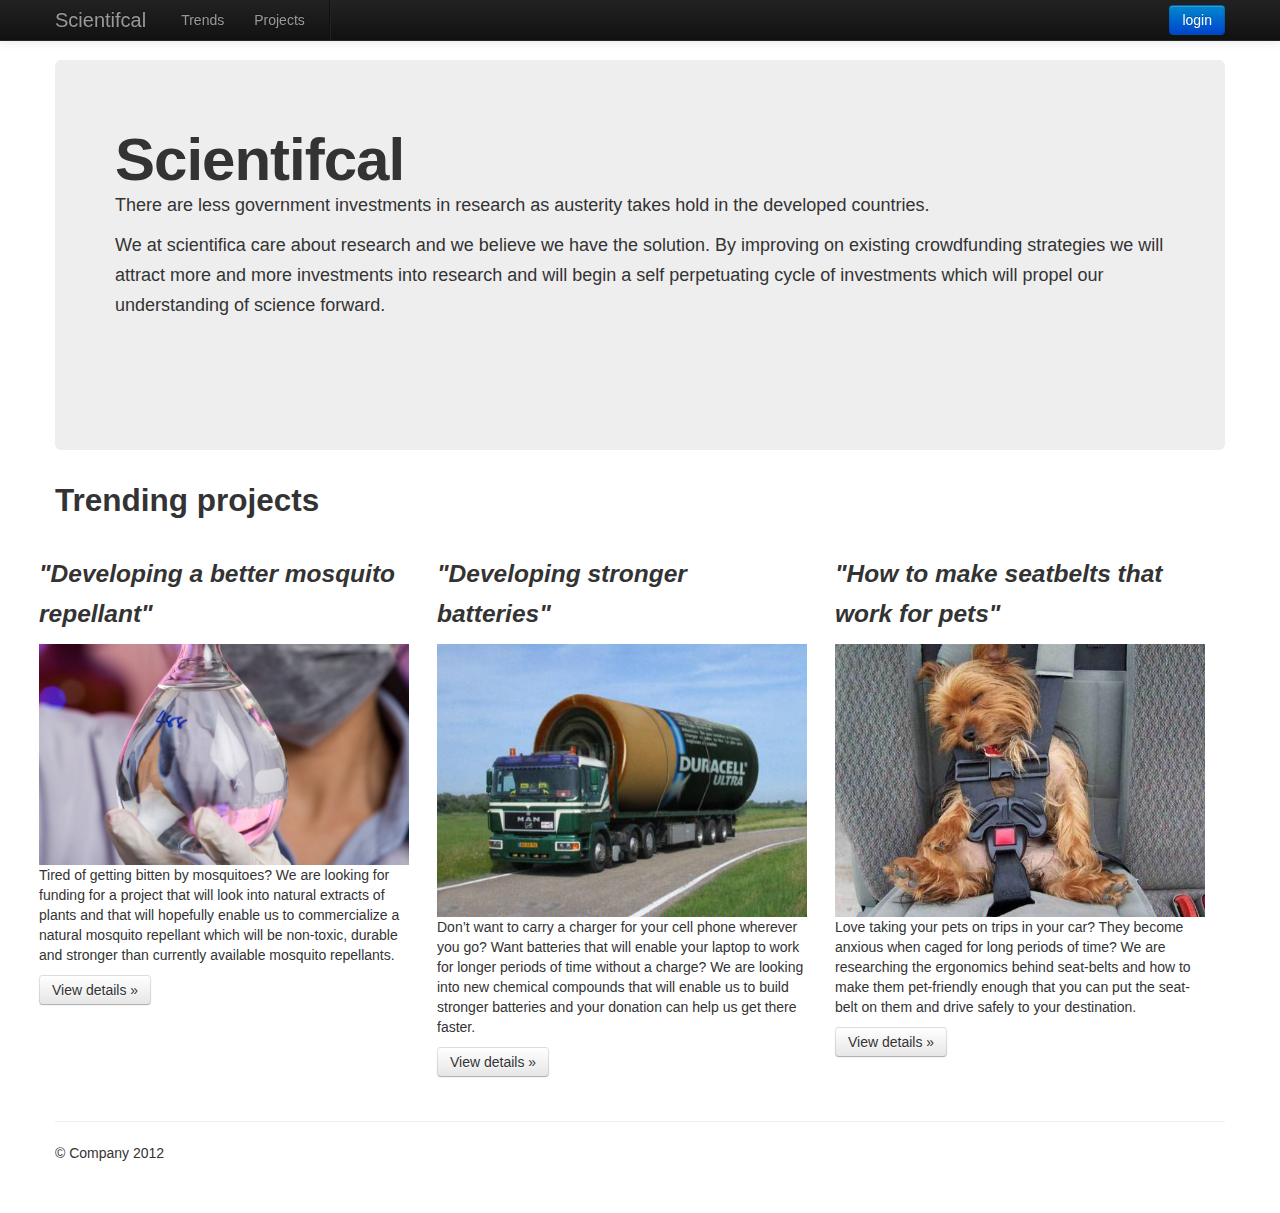
<file: index.html>
<!DOCTYPE html>
<!--[if lt IE 7]>      <html class="no-js lt-ie9 lt-ie8 lt-ie7"> <![endif]-->
<!--[if IE 7]>         <html class="no-js lt-ie9 lt-ie8"> <![endif]-->
<!--[if IE 8]>         <html class="no-js lt-ie9"> <![endif]-->
<!--[if gt IE 8]><!--> <html class="no-js"> <!--<![endif]-->
    <head>
        <meta charset="utf-8">
        <meta http-equiv="X-UA-Compatible" content="IE=edge,chrome=1">
        <title></title>
        <meta name="description" content="">
        <meta name="viewport" content="width=device-width">

        <link rel="stylesheet" href="css/bootstrap.min.css">
        <style>
            body {
                padding-top: 60px;
                padding-bottom: 40px;
            }
        </style>
        <link rel="stylesheet" href="css/bootstrap-responsive.min.css">
        <link rel="stylesheet" href="css/main.css">

        <script src="js/vendor/modernizr-2.6.2-respond-1.1.0.min.js"></script>
    </head>
    <body>
        <!--[if lt IE 7]>
            <p class="chromeframe">You are using an <strong>outdated</strong> browser. Please <a href="http://browsehappy.com/">upgrade your browser</a> or <a href="http://www.google.com/chromeframe/?redirect=true">activate Google Chrome Frame</a> to improve your experience.</p>
        <![endif]-->

        <!-- This code is taken from http://twitter.github.com/bootstrap/examples/hero.html -->

        <div class="navbar navbar-inverse navbar-fixed-top">
            <div class="navbar-inner">
                <div class="container">
                    <a class="btn btn-navbar" data-toggle="collapse" data-target=".nav-collapse">
                        <span class="icon-bar"></span>
                        <span class="icon-bar"></span>
                        <span class="icon-bar"></span>
                    </a>
                    <a class="brand" href="index.html">Scientifcal</a>
                    <div class="nav-collapse collapse">
                        <ul class="nav">
                            
                            <li><a href="trends.html">Trends</a></li>
                            <li><a href="projects.html">Projects</a></li>
                            <li class="divider-vertical"></li>

                        </ul>
                      <div class="navbar-form pull-right">
                        <span id="user_profile_img"></span>
                        <button id="login" class="btn btn-primary">login</button>
                      </div>
                        
                    </div><!--/.nav-collapse -->
                </div>
            </div>
        </div>

        <div class="container">
            
            <!-- Main hero unit for a primary marketing message or call to action -->
            <div class="hero-unit">
                <h1>Scientifcal</h1>
                <p>There are less government investments in research as austerity takes hold in the developed countries.</p>
                <p>
                  We at scientifica care about research and we believe we have the solution.
                  By improving on existing crowdfunding strategies we will attract more and more investments into research and will begin a self perpetuating cycle of investments which will propel our understanding of science forward.
                </p>
                
            </div>
            <h2 class='trending'>Trending projects</h2>
            <!-- Example row of columns -->
            <div class="row">
                <div class="span4 project_home">
                    <h3><em>"Developing a better mosquito repellant"</em></h3>
                    <img src="/img/project1.jpg"/>
                    <p>Tired of getting bitten by mosquitoes? We are looking for funding for a project that will look into natural extracts of plants and that will hopefully enable us to commercialize a natural mosquito repellant which will be non-toxic, durable and stronger than currently available mosquito repellants.</p>
                    <p><a class="btn" href="project.html#1">View details &raquo;</a></p>
                </div>
                <div class="span4 project_home">
                    <h3><em>"Developing stronger batteries"</em></h3>
                    <img src="/img/project2.jpg"/>
                    <p>Don’t want to carry a charger for your cell phone wherever you go? Want batteries that will enable your laptop to work for longer periods of time without a charge? We are looking into new chemical compounds that will enable us to build stronger batteries and your donation can help us get there faster.</p>
                    <p><a class="btn" href="project.html#2">View details &raquo;</a></p>
               </div>
                <div class="span4 project_home">
                    <h3><em>"How to make seatbelts that work for pets"</em></h3>
                    <img src="/img/project3.jpg"/>
                    <p>Love taking your pets on trips in your car? They become anxious when caged for long periods of time? We are researching the ergonomics behind seat-belts and how to make them pet-friendly enough that you can put the seat-belt on them and drive safely to your destination.</p>
                    <p><a class="btn" href="project.html#3">View details &raquo;</a></p>
                </div>
            </div>

          

            <hr>

            <footer>
                <p>&copy; Company 2012</p>
            </footer>

        </div> <!-- /container -->

        <script src="//ajax.googleapis.com/ajax/libs/jquery/1.10.1/jquery.min.js"></script>
        <script>window.jQuery || document.write('<script src="js/vendor/jquery-1.10.1.min.js"><\/script>')</script>
        <script src="js/vendor/bootstrap.min.js"></script>
        <script src="js/vendor/jquery.cookie.js"></script>
        <script src="js/vendor/sha1.js"></script>
        <script src="js/vendor/codebird.js"></script>
        <script src="js/twitter.js"></script>

        <script src="js/main.js"></script>
        <script src="js/product.js"></script>
        <script src="js/projectAPIService.js"></script>
        <script src="js/userAPIService.js"></script>

        <!-- Modal -->
        <div id="myModal" class="modal hide fade" tabindex="-1" role="dialog" aria-labelledby="myModalLabel" aria-hidden="true">
          <div class="modal-header">
            <button type="button" class="close" data-dismiss="modal" aria-hidden="true">×</button>
            <h3 id="myModalLabel">PIN</h3>
          </div>
          <div class="modal-body">
            <input type="text" id="pin_number">
          </div>
          <div class="modal-footer">
            <button class="btn" data-dismiss="modal" aria-hidden="true">Close</button>
            <button id="pinSubmit" class="btn btn-primary">Auth</button>
          </div>
        </div>

    </body>
</html>
</file>
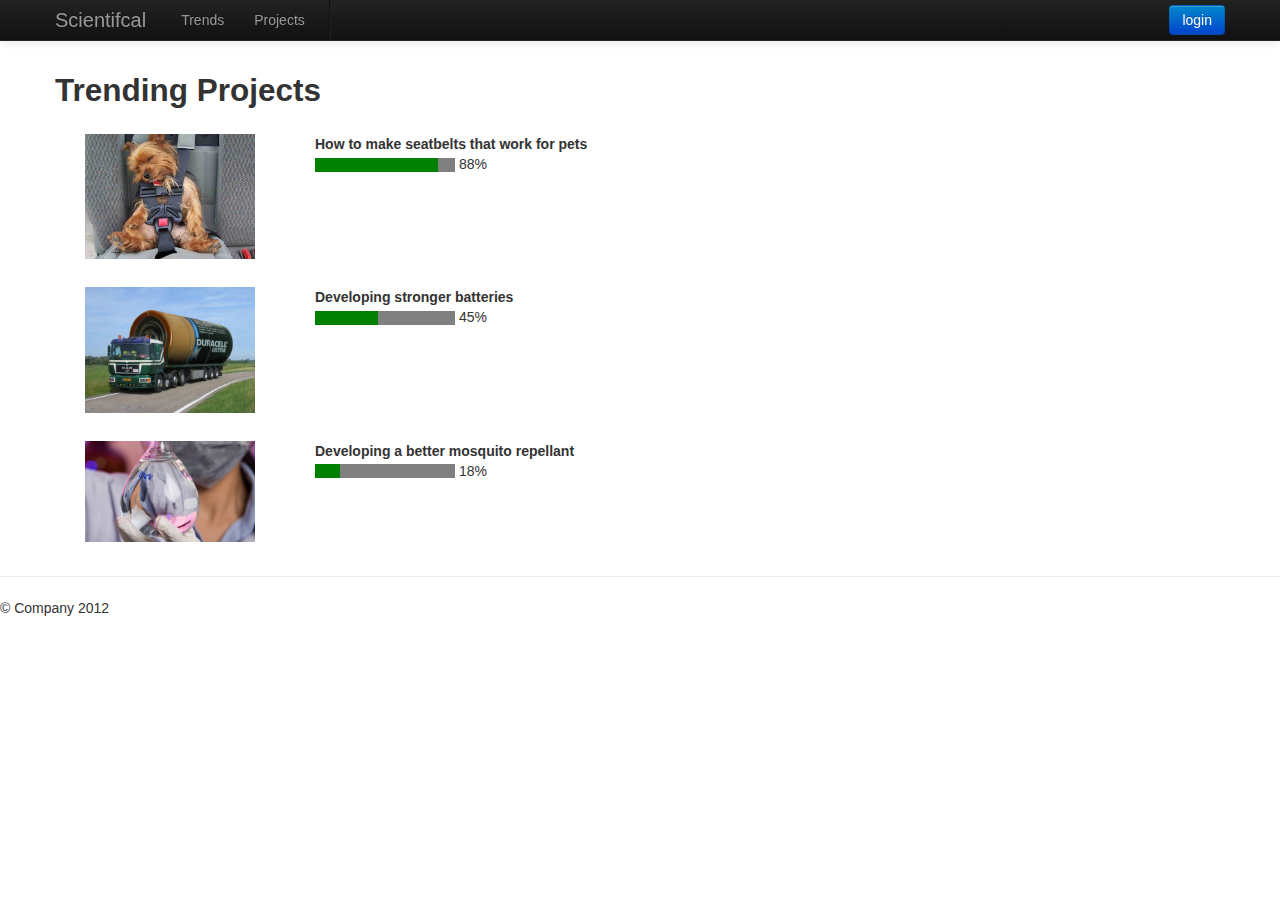
<file: trends.html>
<!DOCTYPE html>
<!--[if lt IE 7]>      <html class="no-js lt-ie9 lt-ie8 lt-ie7"> <![endif]-->
<!--[if IE 7]>         <html class="no-js lt-ie9 lt-ie8"> <![endif]-->
<!--[if IE 8]>         <html class="no-js lt-ie9"> <![endif]-->
<!--[if gt IE 8]><!--> <html class="no-js"> <!--<![endif]-->
    <head>
        <meta charset="utf-8">
        <meta http-equiv="X-UA-Compatible" content="IE=edge,chrome=1">
        <title></title>
        <meta name="description" content="">
        <meta name="viewport" content="width=device-width">

        <link rel="stylesheet" href="css/bootstrap.min.css">
        <style>
            body {
                padding-top: 60px;
                padding-bottom: 40px;
            }
        </style>
        <link rel="stylesheet" href="css/bootstrap-responsive.min.css">
        <link rel="stylesheet" href="css/main.css">

        <script src="js/vendor/modernizr-2.6.2-respond-1.1.0.min.js"></script>
    </head>
    <body>
        <!--[if lt IE 7]>
            <p class="chromeframe">You are using an <strong>outdated</strong> browser. Please <a href="http://browsehappy.com/">upgrade your browser</a> or <a href="http://www.google.com/chromeframe/?redirect=true">activate Google Chrome Frame</a> to improve your experience.</p>
        <![endif]-->

        <!-- This code is taken from http://twitter.github.com/bootstrap/examples/hero.html -->

        <div class="navbar navbar-inverse navbar-fixed-top">
            <div class="navbar-inner">
                <div class="container">
                    <a class="btn btn-navbar" data-toggle="collapse" data-target=".nav-collapse">
                        <span class="icon-bar"></span>
                        <span class="icon-bar"></span>
                        <span class="icon-bar"></span>
                    </a>
                    <a class="brand" href="index.html">Scientifcal</a>
                    <div class="nav-collapse collapse">
                        <ul class="nav">
                            
                            <li><a href="trends.html">Trends</a></li>
                            <li><a href="projects.html">Projects</a></li>
                            <li class="divider-vertical"></li>

                        </ul>
                      <div class="navbar-form pull-right">
                        <span id="user_profile_img"></span>
                        <button id="login" class="btn btn-primary">login</button>
                      </div>
                        
                    </div><!--/.nav-collapse -->
                </div>
            </div>
        </div>

        <div class="container">
            <h2>Trending Projects</h2>
            <div class="projects">
                
            </div>
            <div class="span7 project">
                <div class="span2">
                    <img src="img/project3.jpg"/> 
                </div>
                <div class="span4">
                    <div class="span4"><strong>How to make seatbelts that work for pets</strong></div>
                    <div class="span4"><progress value='88' max='100'></progress> 88%</div>
                </div>
            </div>
            <div class="span7 project">
                <div class="span2">
                    <img src="img/project2.jpg"/> 
                </div>
                <div class="span4">
                    <div class="span4"><strong>Developing stronger batteries</strong></div>
                    <div class="span4"><progress value='45' max='100'></progress> 45%</div>
                </div>
            </div>
            <div class="span7 project">
                <div class="span2">
                    <img src="img/project1.jpg"/> 
                </div>
                <div class="span4">
                    <div class="span4"><strong>Developing a better mosquito repellant</strong></div>
                    <div class="span4"><progress value='18' max='100'></progress> 18%</div>
                </div>
            </div>
        </div>
            <hr>
            </div>
            <footer>
                <p>&copy; Company 2012</p>
            </footer>

        </div> <!-- /container -->

        <script src="//ajax.googleapis.com/ajax/libs/jquery/1.10.1/jquery.min.js"></script>
        <script>window.jQuery || document.write('<script src="js/vendor/jquery-1.10.1.min.js"><\/script>')</script>
        <script src="js/vendor/bootstrap.min.js"></script>
        <script src="js/vendor/jquery.cookie.js"></script>
        <script src="js/vendor/sha1.js"></script>
        <script src="js/vendor/codebird.js"></script>
        <script src="js/twitter.js"></script>

        <script src="js/main.js"></script>
        <script src="js/product.js"></script>

        <!-- Modal -->
        <div id="myModal" class="modal hide fade" tabindex="-1" role="dialog" aria-labelledby="myModalLabel" aria-hidden="true">
          <div class="modal-header">
            <button type="button" class="close" data-dismiss="modal" aria-hidden="true">×</button>
            <h3 id="myModalLabel">PIN</h3>
          </div>
          <div class="modal-body">
            <input type="text" id="pin_number">
          </div>
          <div class="modal-footer">
            <button class="btn" data-dismiss="modal" aria-hidden="true">Close</button>
            <button id="pinSubmit" class="btn btn-primary">Auth</button>
          </div>
        </div>
    </body>
</html>
</file>
<file: css/main.css>
/* ==========================================================================
   Author's custom styles
   ========================================================================== */


h3.trending{
	text-align: center;
}

.funding{
	
}
.funding *{
	margin: 0.5em 0;
}
.funding>*>.btn{
	display: inline-block;
	vertical-align: top;
}
.tag{
	display: inline-block;
	vertical-align: top;
	background-color: #444;
	color: #F4F4F4;
	padding: 0.4em;
	margin: 0.2em;
}
.tag:hover{
	cursor: pointer;
}

progress {
   -webkit-appearance: none;
}
progress::-webkit-progress-bar-value {
  -webkit-appearance: none;
  background: orangered;
}


.hero-unit{
	height: 15em;
}
img { max-width: 100%; }



.promoters img{
	vertical-align: text-top;
}

.project{
	margin: 1em 0;
}
.project_home{
	margin: 1em;
}
</file>
